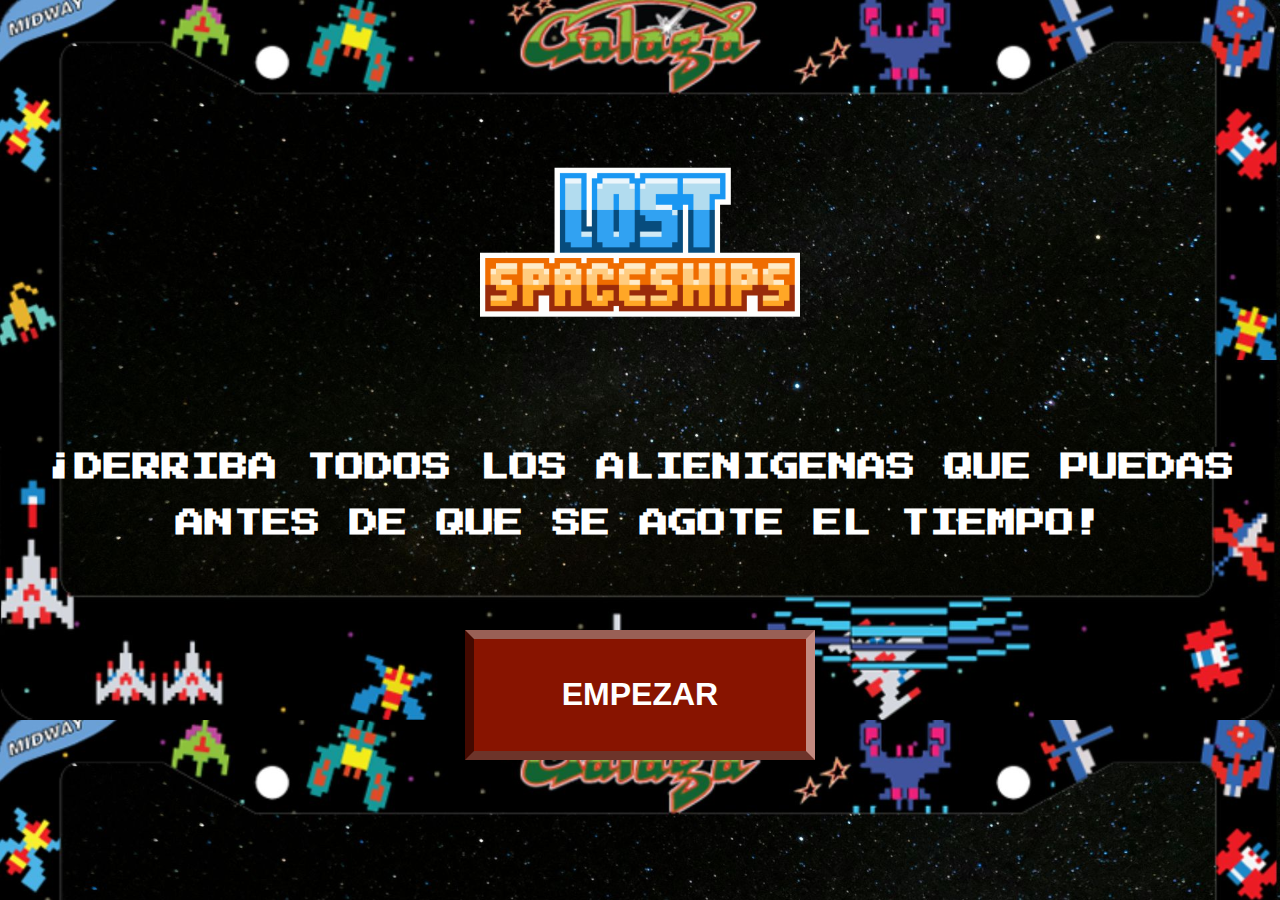
<file: index.html>
<!DOCTYPE html>
<html lang="en">
  <head>
    <meta charset="UTF-8" />
    <meta name="viewport" content="width=device-width, initial-scale=1.0" />
    <title>Proyecto Final Sergio Dacal</title>
    <link rel="stylesheet" href="styles.css" />
    <script src="index.js"></script>
  </head>
  <body>
    <div id="intro">
      <h1 id="instrucciones">¡DERRIBA TODOS LOS ALIENIGENAS QUE PUEDAS <br>ANTES DE QUE SE AGOTE EL TIEMPO!</h1>
      <button id="boton-jugar" class="retro-button retro-red">
        <h1>EMPEZAR</h1>
      </button>
      <img id="game-logo" src="/assets/logo.png" alt="logo del juego" />
    </div>
    <div id="controles">
      <h1>Selecciona la dificultad</h1>
      <div id="dificultades">
        <button id="boton-facil" class="retro-button retro-green">
          <b>Fácil (20 segundos)</b>
        </button>
        <button id="boton-medio" class="retro-button retro-blue">
          <b>Medio (10 segundos)</b>
        </button>
        <button id="boton-dificil" class="retro-button retro-red">
          <b>Difícil (5 segundos)</b>
        </button>
      </div>
      <button id="boton-reset" class="retro-button">
        <b>Resetear tablas de clasificación</b>
      </button>
    </div>
  </body>
</html>
</file>
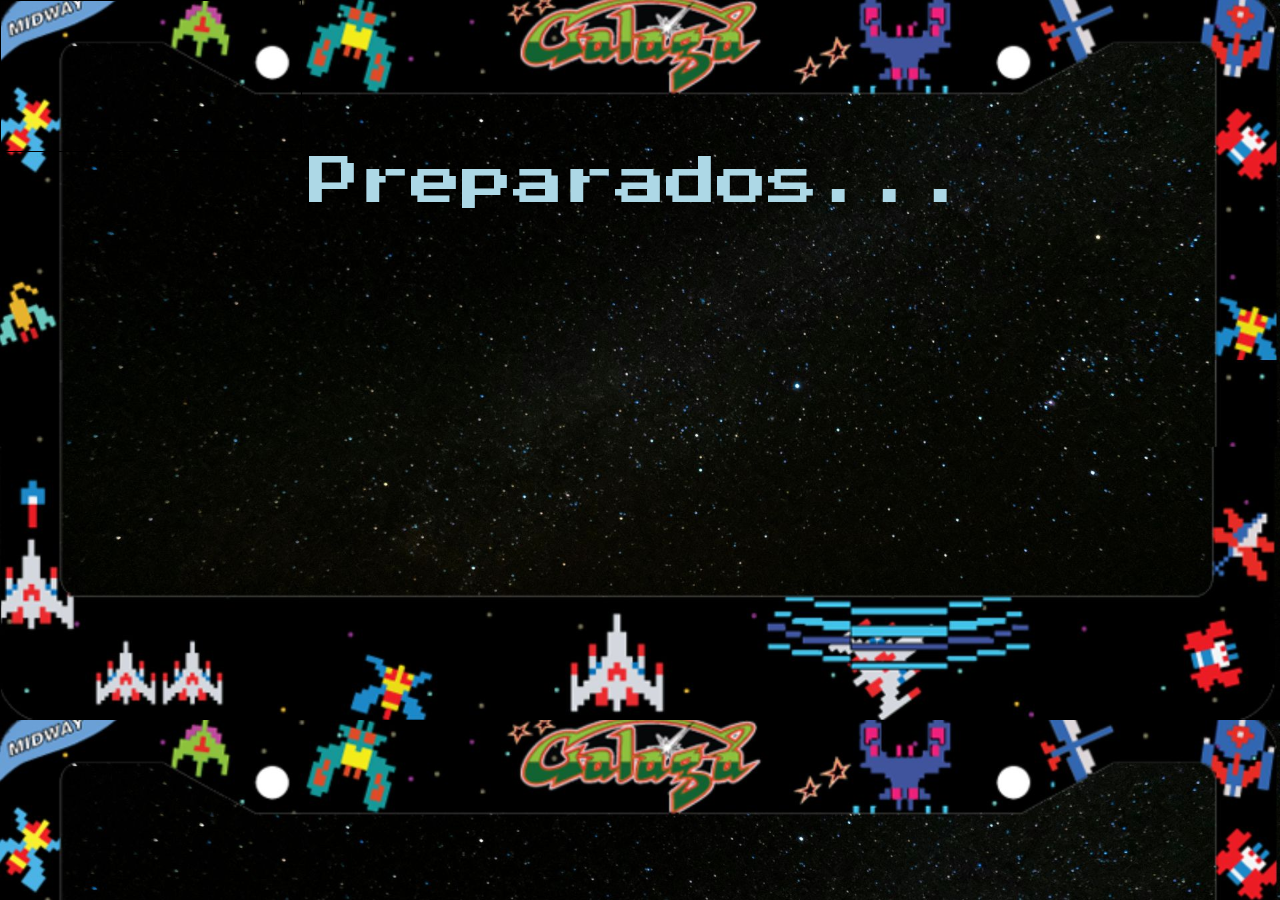
<file: game.html>
<!DOCTYPE html>
<html lang="es">
  <head>
    <meta charset="UTF-8" />
    <meta name="viewport" content="width=device-width, initial-scale=1.0" />
    <script src="game.js"></script>
    <link rel="stylesheet" href="styles.css" />
    <title>Proyecto Final Sergio Dacal</title>
  </head>
  <body>
    <canvas id="myCanvas" style="border: 1px solid #000"></canvas>
    <div id="countdown"></div>
    <div id="finalText"></div>
    <button id="restartButton">Volver a jugar</button>
  </body>
</html>
</file>
<file: styles.css>
@import url('https://fonts.googleapis.com/css2?family=Press+Start+2P&display=swap');

*{
  cursor: url('/assets/crosshair.svg') 40 40, auto;
}

body {
  margin: 0;
  overflow: hidden;
  background-image: url('/assets/space.jpg');
  background-size: cover;
  font-family: 'Press Start 2P', system-ui;
  font-weight: 400;
  font-style: normal;
  line-height: 6rem;
}

canvas {
  display: block;
}

#countdown {
  font-size: 1.8rem;
  color: rgb(98, 222, 222);
  position: absolute;
  top: 12%;
  left: 6%;
  z-index: 1;
}

#instrucciones {
  color: white;
  font-size: 1.8rem;
  width: 100%;
  position: absolute;
  top: 53%;
  left: 50%;
  transform: translateX(-50%) translateY(-50%);
  line-height: 3.5rem;
  text-align: center;
}

#finalText {
  font-size: 3.2rem;
  color: lightblue;
  position: absolute;
  top: 15%;
  left: 50%;
  transform: translateX(-50%);
  text-align: center;
  z-index: 1;
}

#restartButton {
  font-size: 3rem;
  color: teal;
  position: absolute;
  top: 80%;
  left: 50%;
  transform: translateX(-50%);
  z-index: 1;
  border-radius: 4rem;
  padding: 0.7rem 3rem;
  background-color: lightblue;
  display: none;
}

#countdown {
  visibility: hidden;
  font-size: 2rem;
}

#boton-reset {
  color: #444;
  font-size: 1.5rem;
}

#boton-jugar {
  position: absolute;
  top: 70%;
  left: 50%;
  transform: translateX(-50%);
  font-size: 1rem;
}

.retro-red {
  background: #881400;
}

.retro-red:hover {
  background: #a81000;
}

.retro-green {
  background: #005800;
}

.retro-green:hover {
  background: #006800;
}

.retro-blue {
  background: #0000bc;
}

.retro-blue:hover {
  background: #0000fc;
}

.retro-button {
  border-bottom: 0.6rem inset rgba(0, 0, 0, 0.5);
  border-left: 0.6rem inset rgba(0, 0, 0, 0.5);
  border-right: 0.6rem inset rgba(255, 255, 255, 0.5);
  border-top: 0.6rem inset rgba(255, 255, 255, 0.5);
  box-sizing: border-box;
  color: white;
  display: inline-block;
  font-size: 1.5rem;
  padding: 1rem;
  text-transform: uppercase;
  min-width: 350px;
}

#controles {
  display: none;
  flex-direction: column;
  align-items: center;
  justify-content: center;
  position: absolute;
  gap: 5rem;
  left: 50%;
  top: 50%;
  transform: translateX(-50%) translateY(-50%);
  color: white;
  font-size: 2rem;
  text-align: center;
}

#game-logo {
  position: absolute;
  width: 25%;
  top: 18%;
  left: 50%;
  transform: translateX(-50%);
}

#dificultades {
  display: flex;
  gap: 4rem;
}
</file>
